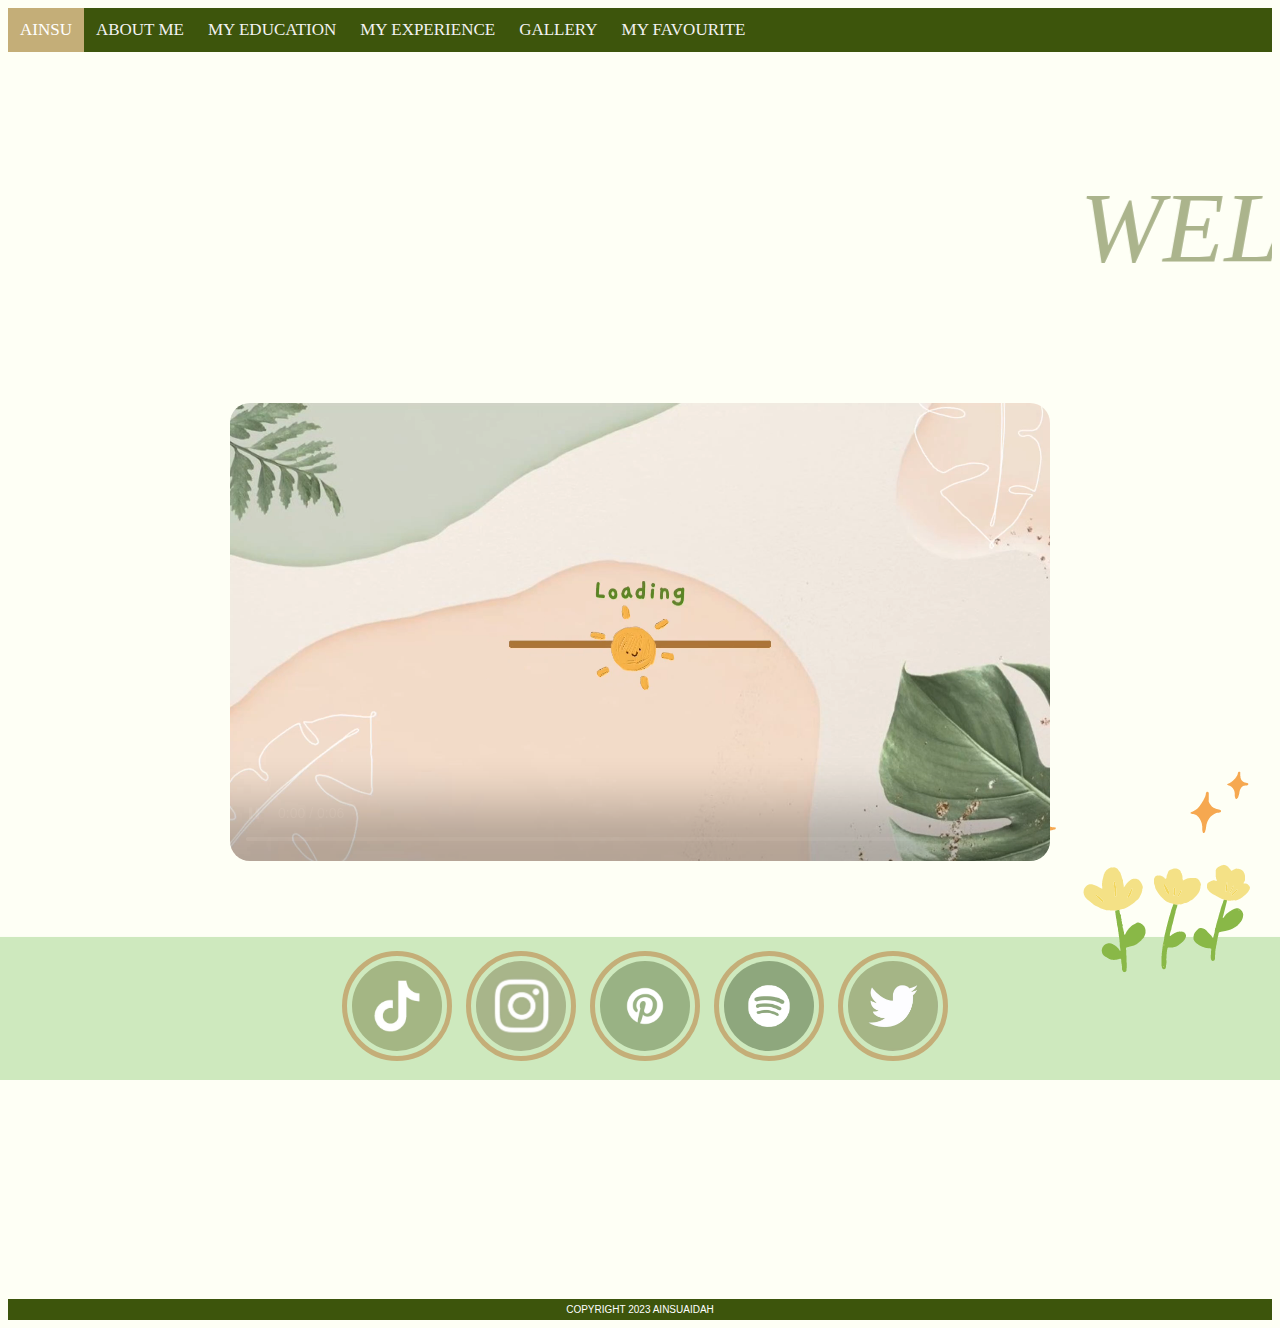
<file: index.html>
<html>
<head>
<title>AinSu</title> 

 <link rel="stylesheet" type="text/css" href="ASSET\CSS\style.css">
</head> 

<body> 
<body style background="ASSET/IMAGE/frogchan.png"> </style>

<!---NAVIGATION BAR---> 

<div class="topnav"> 
  <a class="active" href="index.html">AINSU</a> 
  <a href="aboutme.html">ABOUT ME</a> 
  <a href="myeducation.html">MY EDUCATION</a> 
  <a href="myexperience.html">MY EXPERIENCE</a>
  <a href="gallery.html">GALLERY</a>
  <a href="myfavourite.html">MY FAVOURITE</a>

</div> 

<!---NAVIGATION BAR END--->


<br>

<i><center><p><marquee scrollamount="20"> WELCOME TO AINSU'S WEBSITE</marquee></p></center></i> 


<br>

<!---INSERTING VIDEO--->


<center>
<video controls width="820px" autoplay muted loop > 
  <source src="ASSET/VIDEO/intro.MOV" type="video/mp4">
 </video> 
<br>




<!---PICTURES AND LINK---> 

<br><br><br><br><br>
<a href="https://vt.tiktok.com/ZSLNuYWUL/" target="_blank">
<img src="ASSET/IMAGE/tiktok.jpg" alt="tiktok" width="90px" height="90px"></a>

<a href="https://instagram.com/nrainsuaidh?igshid=OGQ5ZDc2ODk2ZA==" target="_blank">
<img src="ASSET/IMAGE/instagram.jpg" alt="instagram" width="90px" height="90px"></a>

<a href="https://pin.it/3SflAZx" target="_blank">
<img src="ASSET/IMAGE/pinterest.png" alt="pinterest" width="90px" height="90px"></a>

<a href="https://open.spotify.com/user/y5fmw1d17eyhw3qss0u05kv9k" target="_blank">
<img src="ASSET/IMAGE/spotify.jpg" alt="spotify" width="90px" height="90px"></a>


<a href="https://twitter.com/sofutoaddict" target="_blank">
<img src="ASSET/IMAGE/twitter.jpg" alt="twitter" width="90px" height="90px"></a>


























































<br><br><br><br><br><br><br><br><br><br><br><br><br><br>


<!---FOOTER--->

<footer> 
<p2> COPYRIGHT 2023 AINSUAIDAH </p2> 
</footer>

</body> 

</html>
</file>
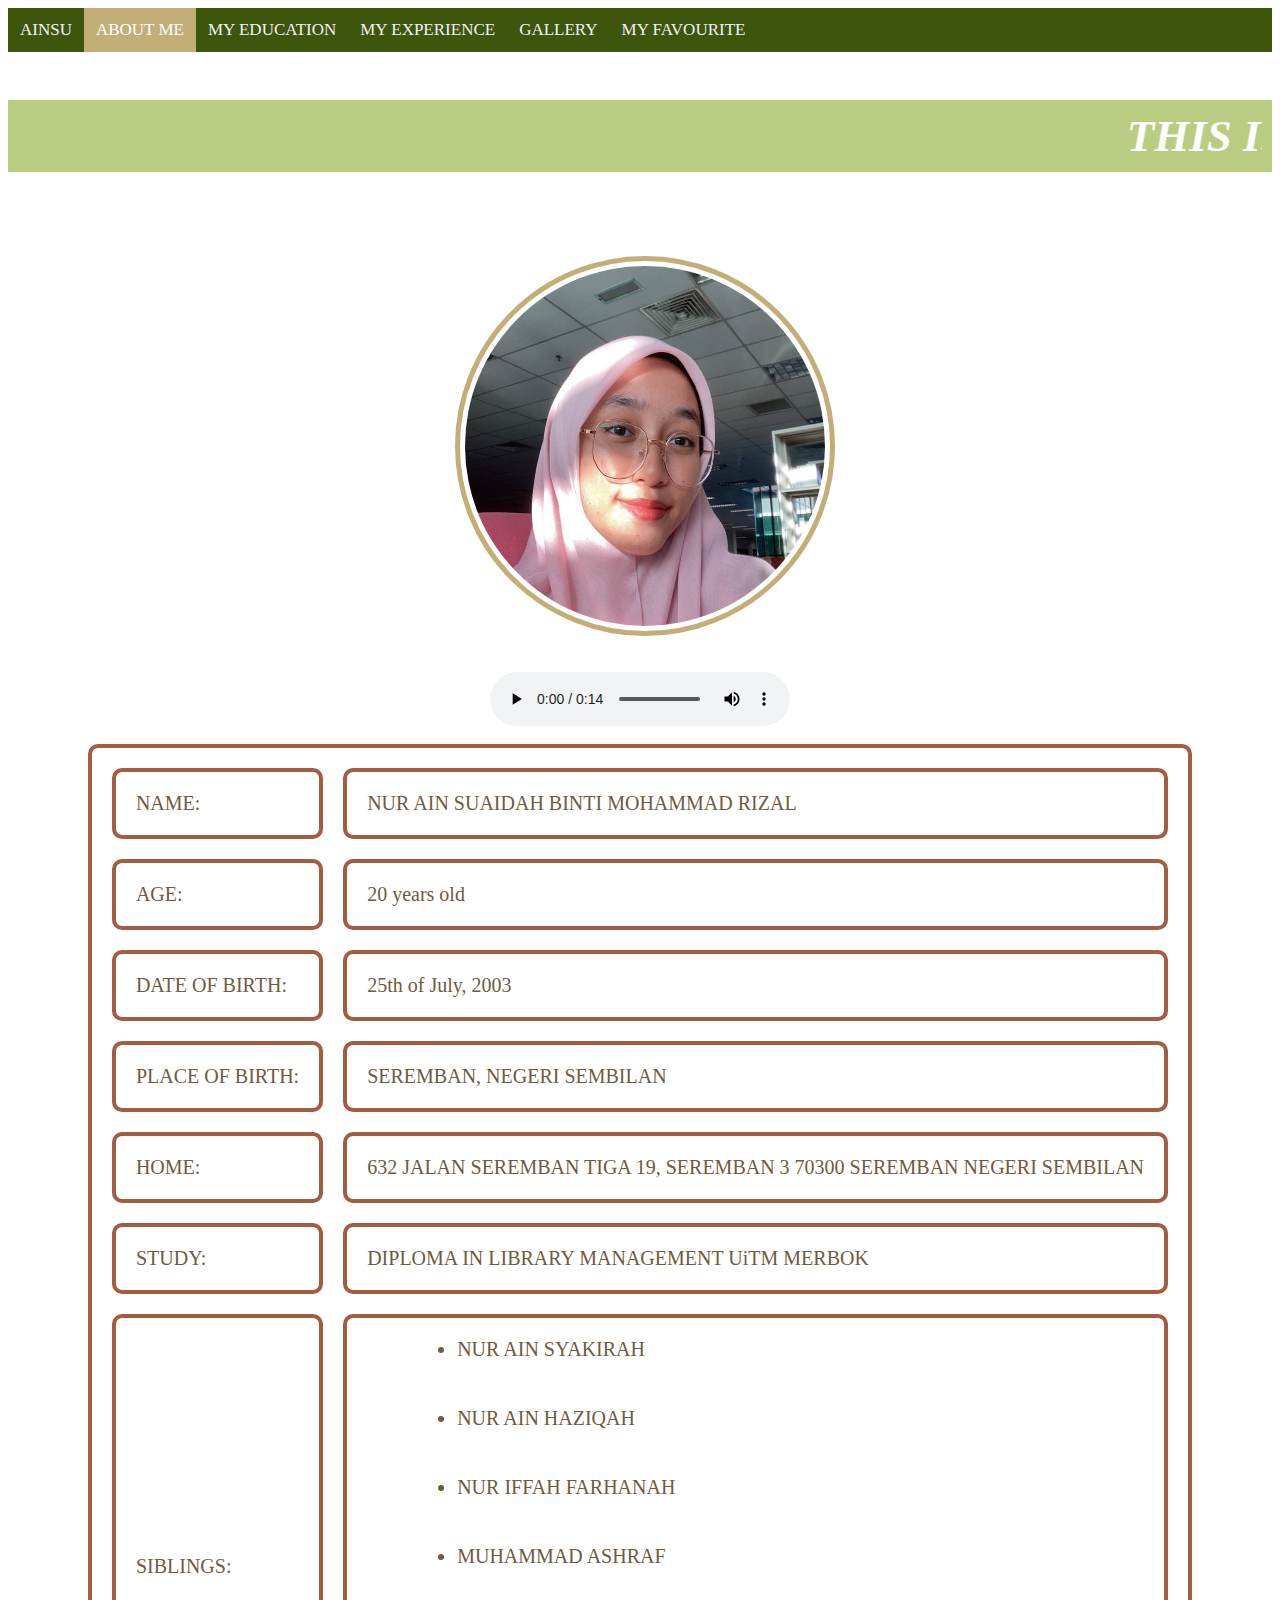
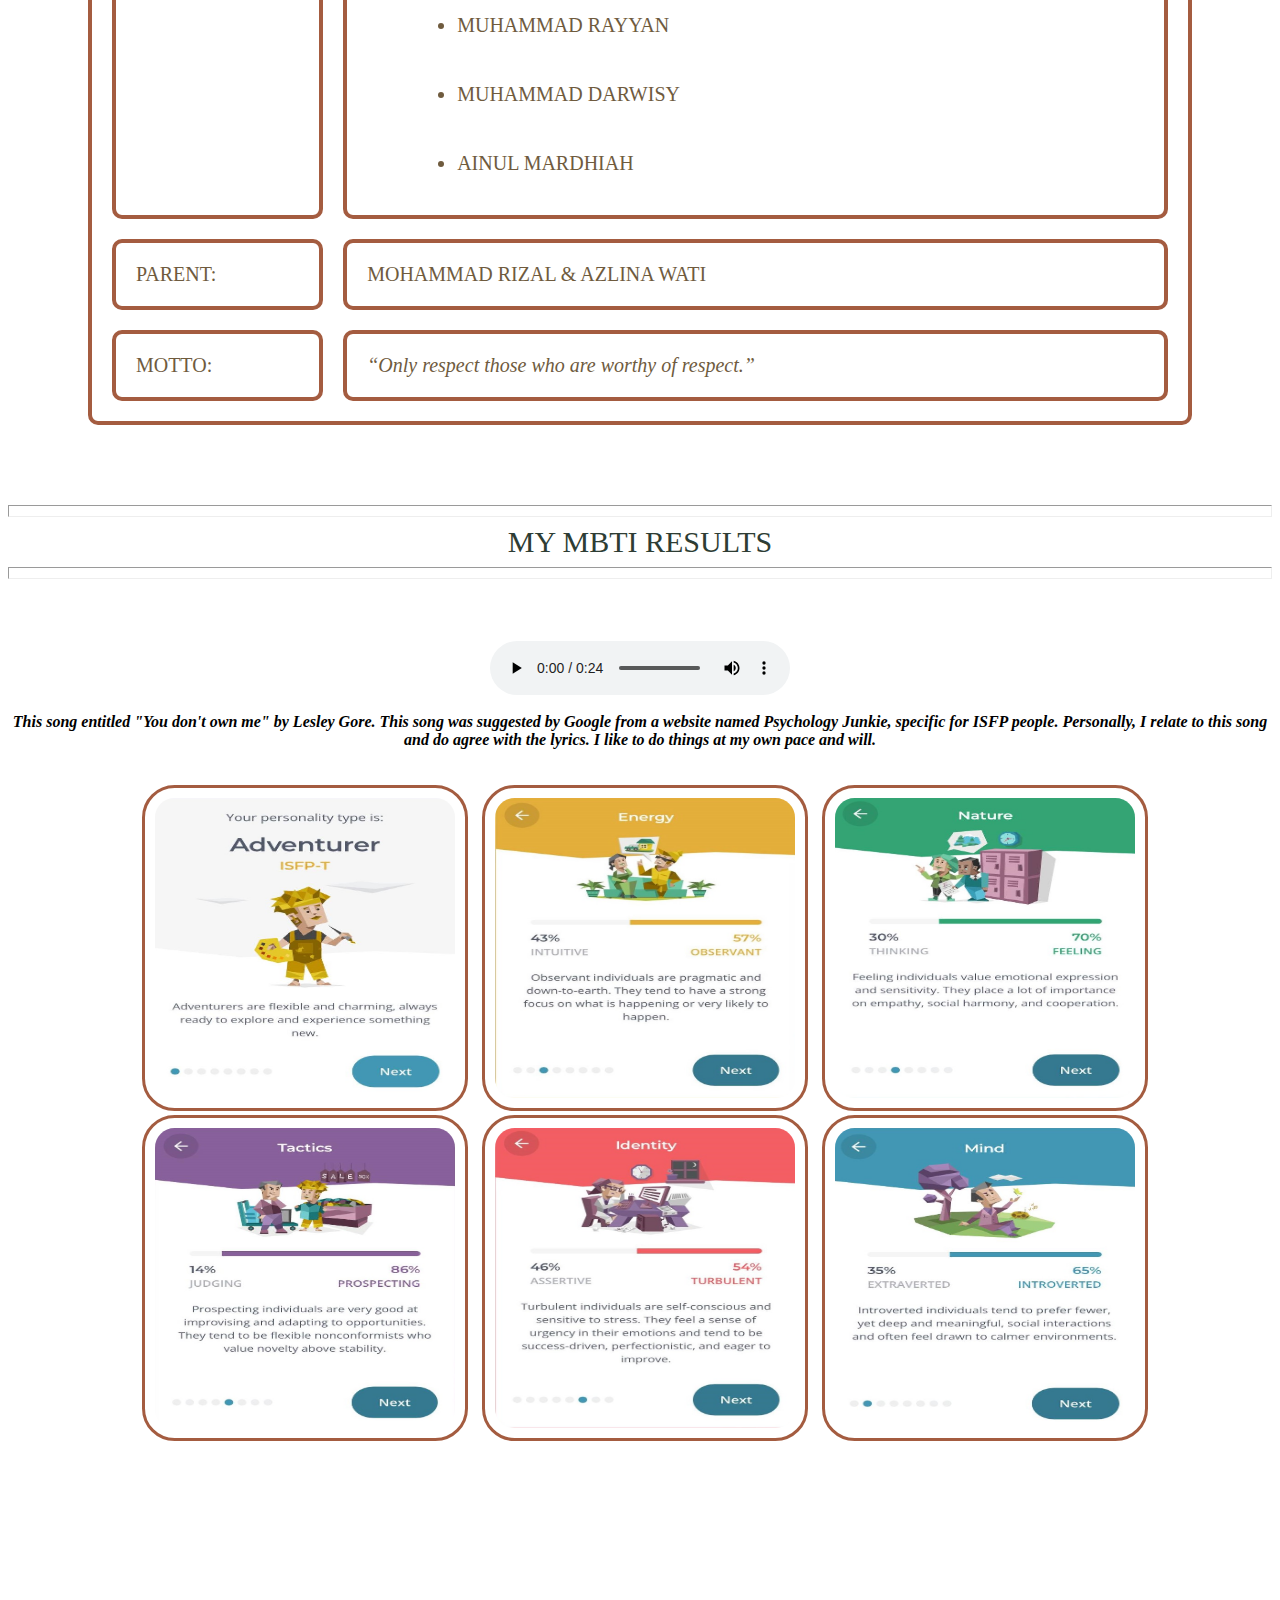
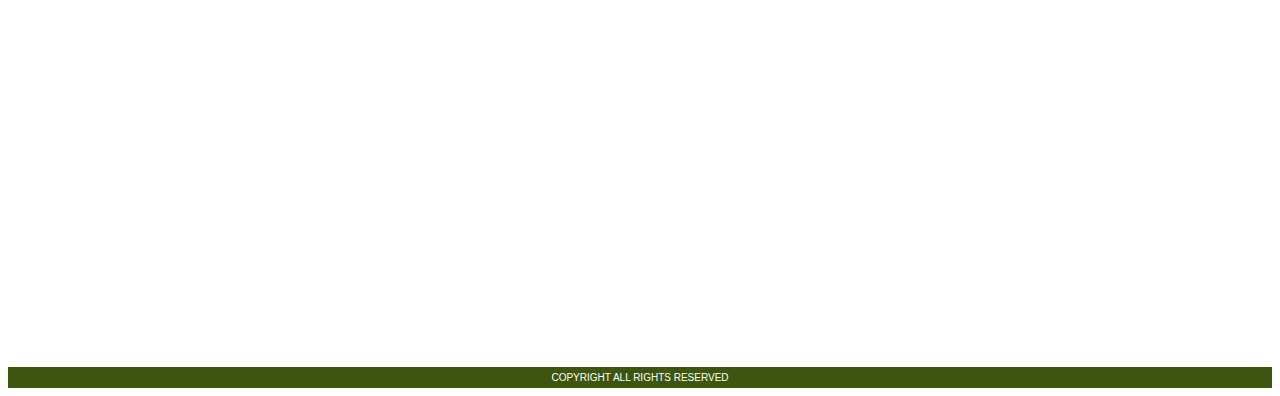
<file: aboutme.html>
<html>
<head>
<title>ABOUT ME</title> 
 <link rel="stylesheet" type="text/css" href="ASSET\CSS\style.css">
</head> 

<body> 


<!---NAVIGATION BAR---> 

<div class="topnav"> 
  <a href="index.html">AINSU</a> 
  <a class="active"href="aboutme.html">ABOUT ME</a> 
  <a href="myeducation.html">MY EDUCATION</a> 
  <a href="myexperience.html">MY EXPERIENCE</a>
  <a href="gallery.html">GALLERY</a>
  <a href="myfavourite.html">MY FAVOURITE</a>

</div> 

<!---NAVIGATION BAR END--->


<br>
<h1><marquee scrollamount="15"><i>THIS IS ALL ABOUT ME </i></marquee></h1>
<br><br><br>

<center>
<img src="ASSET/IMAGE/ainsu.jpg" alt="ain" width="360px" height="360px"></img>

<br><br><br>

<audio controls loop> 
<source src="ASSET/AUDIO/me.mp3" type="audio/mp3">
</audio>
<br><br>




<!---BIODATA TABLE---> 

<table width"20%" cellpadding="20px" cellspacing="20px"> 
<!---1st row---> 
<tr> 
<td> NAME: </td> 
<td> NUR AIN SUAIDAH BINTI MOHAMMAD RIZAL </td> 
</tr>

<!---2nd row---> 
<tr> 
<td> AGE: </td> 
<td> 20 years old </td> 
</tr>

<!---3rd row---> 
<tr> 
<td> DATE OF BIRTH: </td> 
<td> 25th of July, 2003</td> 
</tr>

<!---4th row---> 
<tr> 
<td> PLACE OF BIRTH: </td> 
<td> SEREMBAN, NEGERI SEMBILAN </td> 
</tr>

<!---5th row---> 
<tr> 
<td> HOME: </td> 
<td> 632 JALAN SEREMBAN TIGA 19, SEREMBAN 3 70300 SEREMBAN NEGERI SEMBILAN</td> 
</tr>

<!---6th row---> 
<tr> 
<td> STUDY: </td> 
<td> DIPLOMA IN LIBRARY MANAGEMENT UiTM MERBOK </td> 
</tr>

<!---7th row---> 
<tr> 
<td> SIBLINGS: </td> 
<td> 
<ul>
<li>NUR AIN SYAKIRAH</li> 
<br><br> 
<li>NUR AIN HAZIQAH</li> 
<br><br> 
<li>NUR IFFAH FARHANAH</li> 
<br><br> 
<li>MUHAMMAD ASHRAF</li> 
<br><br> 
<li>MUHAMMAD RAYYAN</li> 
<br><br> 
<li>MUHAMMAD DARWISY</li> 
<br><br> 
<li>AINUL MARDHIAH</li> </td> 
</ul>
</tr>

<!---8th row---> 
<tr> 
<td> PARENT: </td> 
<td>  MOHAMMAD RIZAL & AZLINA WATI </td> 
</tr>

<!---9th row---> 
<tr> 
<td> MOTTO: </td> 
<td> <i> “Only respect those who are worthy of respect.”</i></td> 
</tr>
</table>


<br><br><br><br> 



<hr> 
<p3> MY MBTI RESULTS </p3>
<hr>

<br><br><br>

<audio controls loop> 
<source src="ASSET/AUDIO/ydom.mp3" type="audio/mp3">
</audio>
<br><br>

<text size="12px" face="arial"><b><i> This song entitled "You don't own me" by Lesley Gore. This song was suggested by Google from a website named Psychology Junkie, specific for ISFP people. Personally, I relate to this song and do agree with the lyrics. I like to do things at my own pace and will.</i></b></text>
<br><br><br>
<img src="ASSET/IMAGE/isfpt.jpg" id="image1" alt="isfpt" width="300px" height="300px">



<img src="ASSET/IMAGE/energy.jpg" id="image1" alt="energy" width="300px" height="300px">


<img src="ASSET/IMAGE/nature.jpg" id="image1" alt="nature" width="300px" height="300px">



<img src="ASSET/IMAGE/tactics.jpg" id="image1" alt="tactics" width="300px" height="300px">


<img src="ASSET/IMAGE/identity.jpg" id="image1" alt="identity" width="300px" height="300px">



<img src="ASSET/IMAGE/mind.jpg" id="image1" alt="mind" width="300px" height="300px">





























































<br><br><br><br><br><br><br><br><br><br><br><br><br><br><br><br><br><br><br><br><br><br><br><br><br><br><br><br><br><br>


<!---FOOTER--->

<footer> 
<p2> COPYRIGHT ALL RIGHTS RESERVED </p2> 
</footer>

</body> 

</html>
</file>
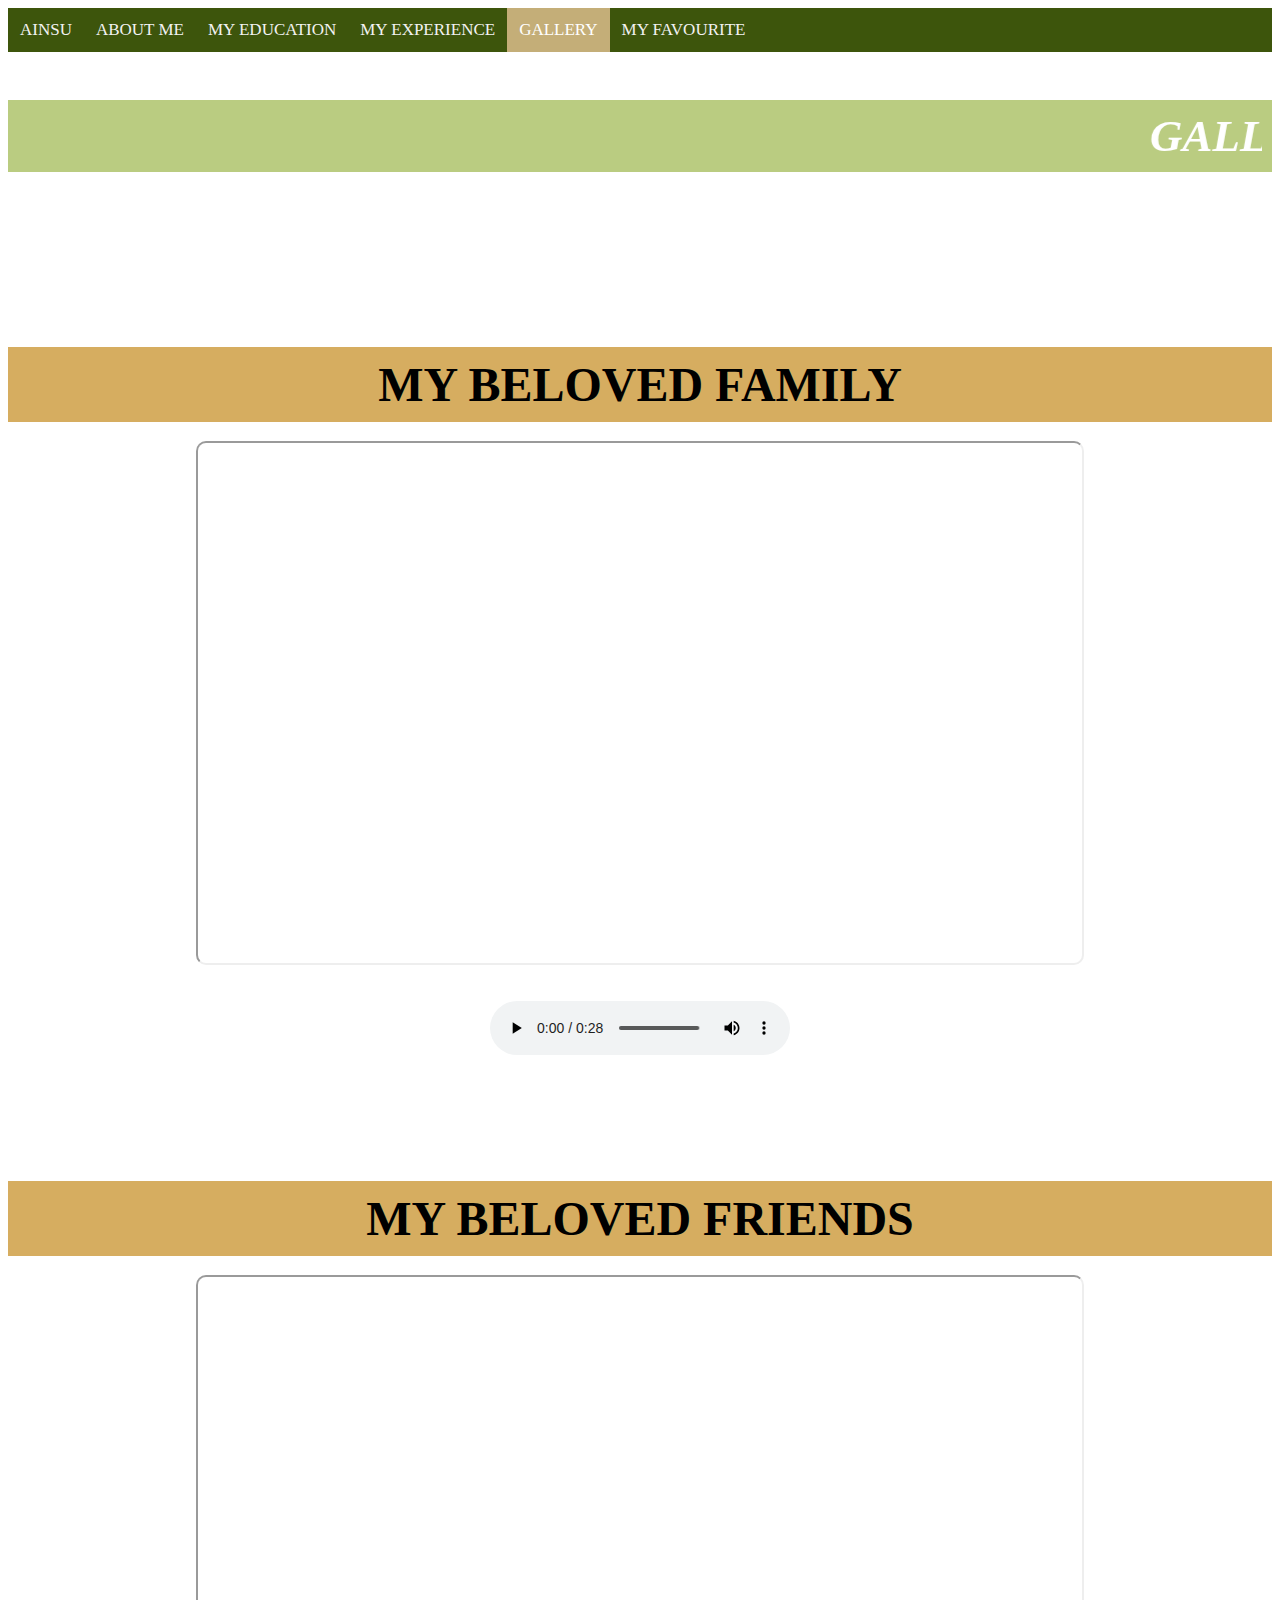
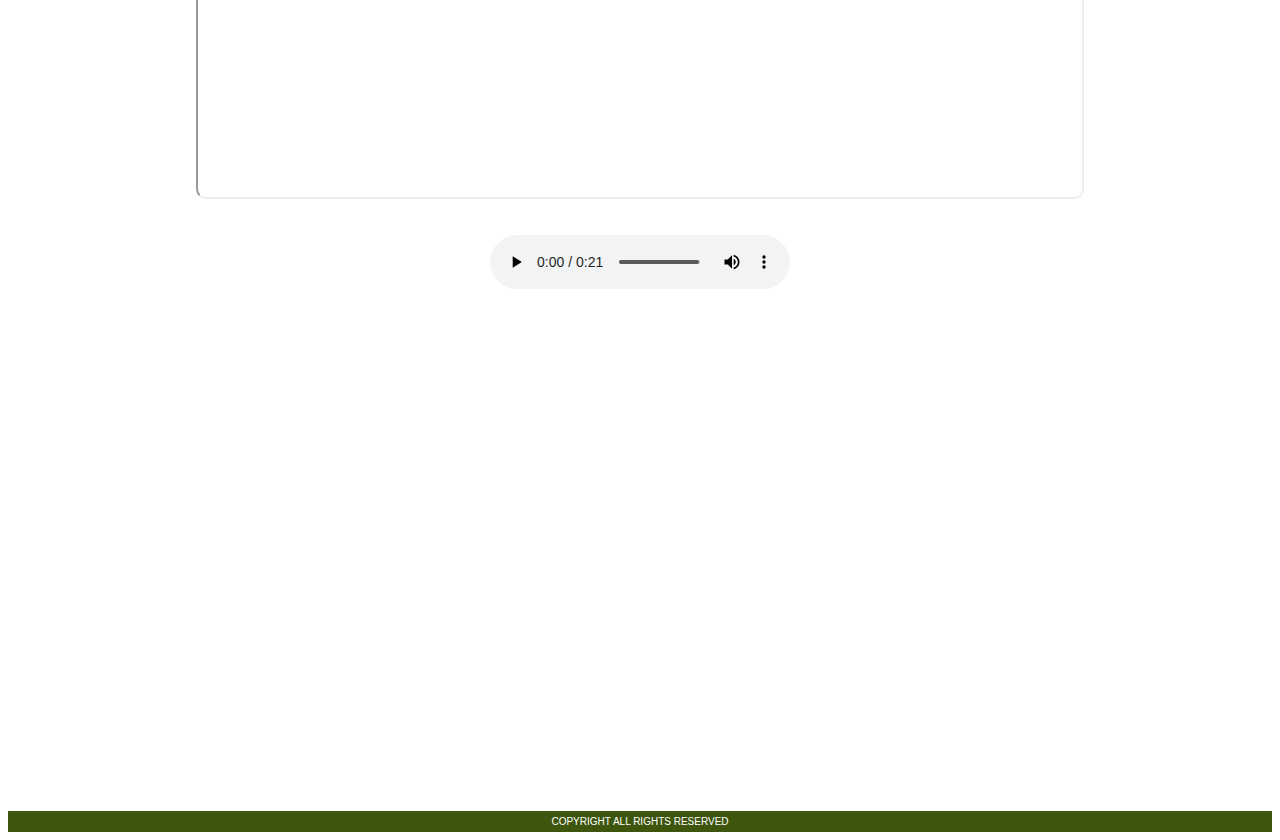
<file: gallery.html>
<html>
<head>
<title>GALLERY</title> 
 <link rel="stylesheet" type="text/css" href="ASSET\CSS\style.css">
</head> 

<body> 


<!---NAVIGATION BAR---> 

<div class="topnav"> 
  <a href="index.html">AINSU</a> 
  <a href="aboutme.html">ABOUT ME</a> 
  <a href="myeducation.html">MY EDUCATION</a> 
  <a href="myexperience.html">MY EXPERIENCE</a>
  <a class="active" href="gallery.html">GALLERY</a>
  <a href="myfavourite.html">MY FAVOURITE</a>
</div> 

<!---NAVIGATION BAR END--->



<br>
<h1><marquee scrollamount="13"><i> GALLERY</i></marquee></h1>
<br><br><br><br><br><br><br> 



<center><h3><font face="dynamix" size="8px"> MY BELOVED FAMILY </font></h3>

<center>
<iframe src="ASSET/PDF/MyFamily.pdf" width="70%" height="520px">
</iframe>
</center>
<br><br>

<audio controls loop> 
<source src="ASSET/AUDIO/family.mp3" type="audio/mp3">
</audio>


<br><br><br><br><br><br><br> 



<center><h3><font face="dynamix" size="8px"> MY BELOVED FRIENDS </font></h3>

<center>
<iframe src="ASSET/PDF/MyFriends.pdf" width="70%" height="520px">
</iframe>
</center>


<br><br>


<audio controls loop> 
<source src="ASSET/AUDIO/friends.mp3" type="audio/mp3">
</audio>







































































<br><br><br><br><br><br><br><br><br><br><br><br><br><br><br><br><br><br><br><br><br><br><br><br><br><br><br><br><br><br>


<!---FOOTER--->

<footer> 
<p2> COPYRIGHT ALL RIGHTS RESERVED </p2> 
</footer>

</body> 

</html>
</file>
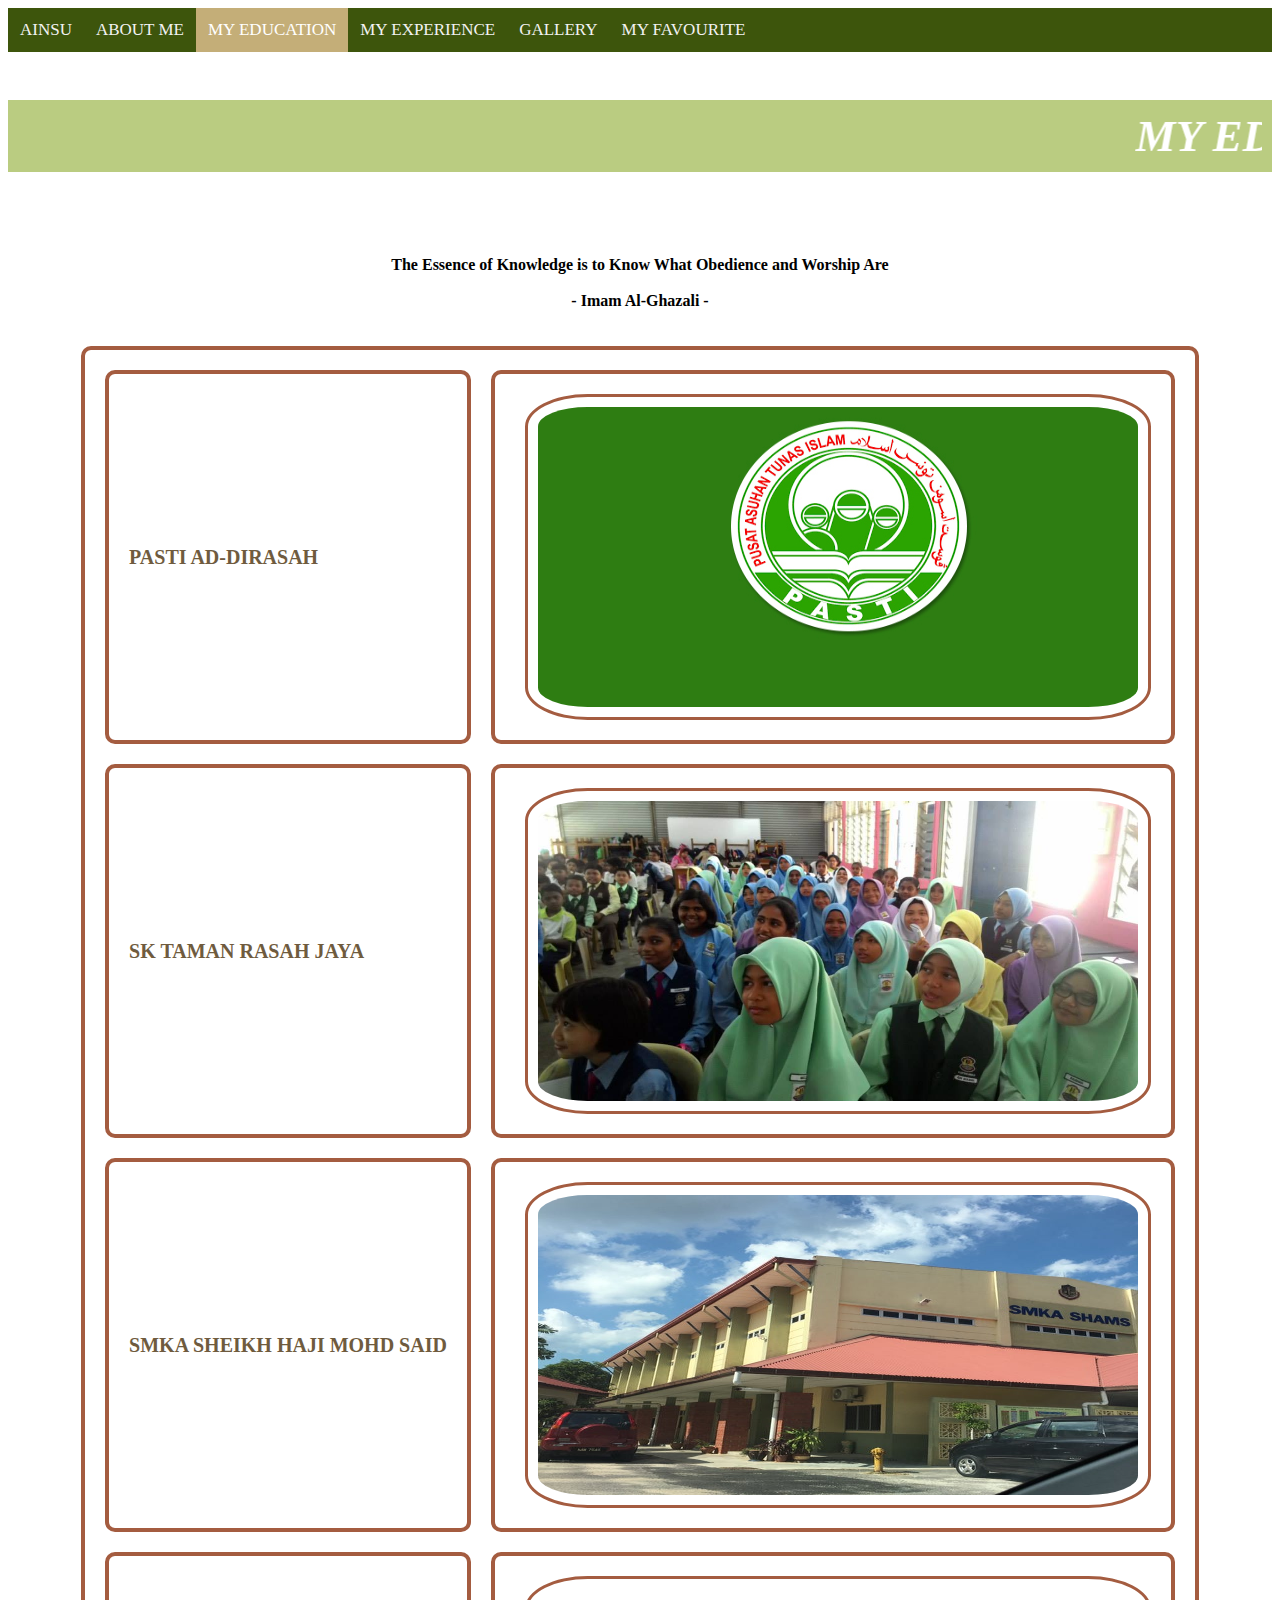
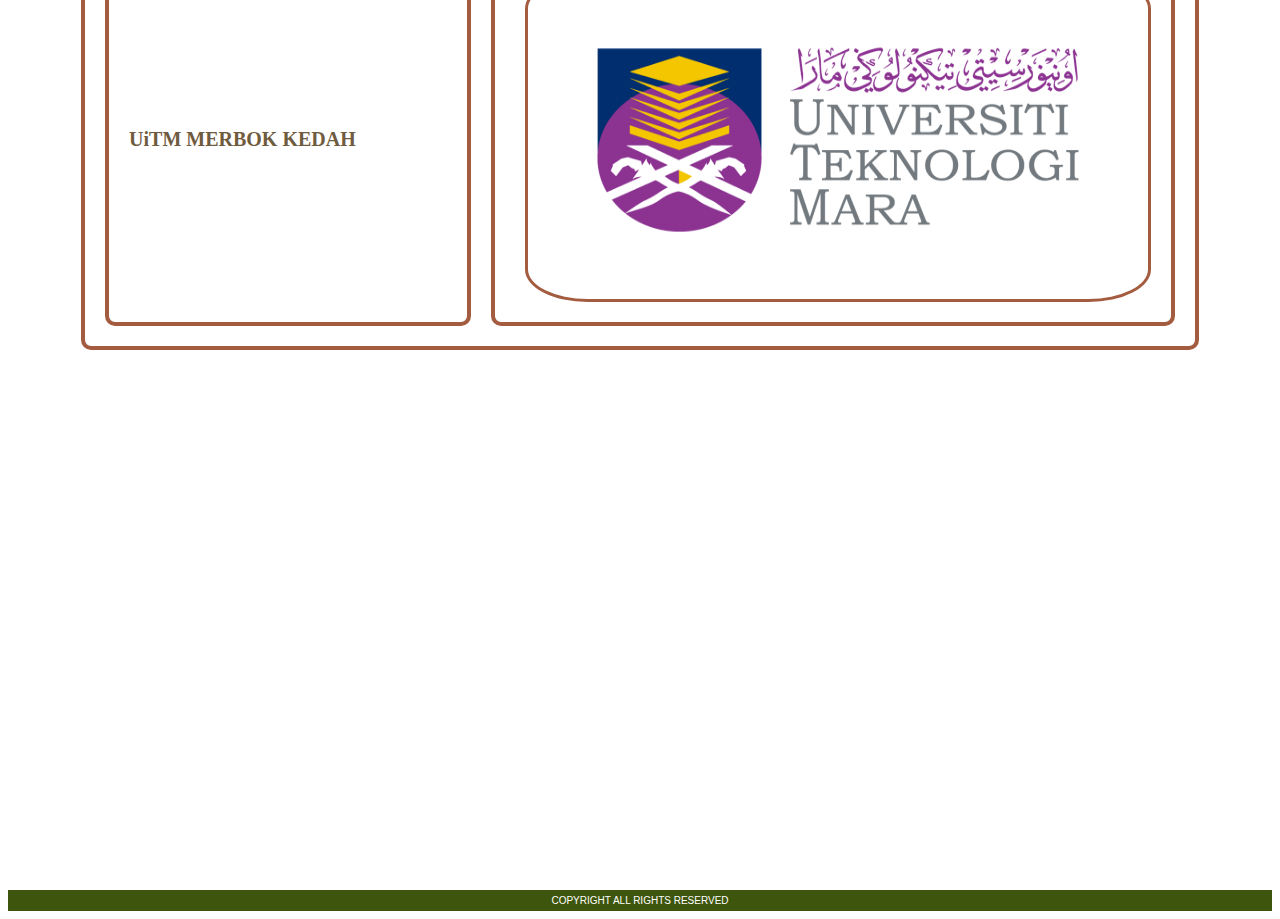
<file: myeducation.html>
<html>
<head>
<title>MY EDUCATION</title> 
 <link rel="stylesheet" type="text/css" href="ASSET\CSS\style.css">
</head> 

<body> 


<!---NAVIGATION BAR---> 

<div class="topnav"> 
  <a href="index.html">AINSU</a> 
  <a href="aboutme.html">ABOUT ME</a> 
  <a class="active" href="myeducation.html">MY EDUCATION</a> 
  <a href="myexperience.html">MY EXPERIENCE</a>
  <a href="gallery.html">GALLERY</a>
  <a href="myfavourite.html">MY FAVOURITE</a>
</div> 

<!---NAVIGATION BAR END--->

<br>
<h1><marquee scrollamount="15"><i>MY EDUCATION</i></marquee></h1>
<br><br><br>


<center><font face="cocogoose pro"><b> The Essence of Knowledge is to Know What Obedience and Worship Are <br><br> - Imam Al-Ghazali - </b></font>

<br><br><br>


<!---TABLE--->

<center><table width"20%" cellpadding="20px" cellspacing="20px"> 
<!---1st row---> 
<tr> 
<td> <b>PASTI AD-DIRASAH</b> </td> 
<td> <a href="https://www.facebook.com/pastirasah/" target="_blank"> <img src="ASSET/IMAGE/pasti.png" id="image1" width="600px" height="300px"></a> </td> 
</tr>


<!---2nd row---> 
<tr> 
<td> <b>SK TAMAN RASAH JAYA</b> </td> 
<td> <a href="https://www.facebook.com/pageSKTRJ/" target="_blank"> <img src="ASSET/IMAGE/sktrj.jpg" id="image1" width="600px" height="300px"></a> </td> 
</tr>


<!---3rd row---> 
<tr> 
<td> <b>SMKA SHEIKH HAJI MOHD SAID</b> </td> 
<td> <a href="https://www.facebook.com/smkashams/" target="_blank"> <img src="ASSET/IMAGE/shams.jpg" id="image1" width="600px" height="300px"></a> </td> 
</tr>


<!---4th row---> 
<tr> 
<td> <b>UiTM MERBOK KEDAH</b> </td> 
<td> <a href="https://www.facebook.com/UiTMSPMerbok/?locale=ms_MY" target="_blank"> <img src="ASSET/IMAGE/uitm.png" id="image1" width="600px" height="300px"></a> </td> 
</tr>












</table>






































<br><br><br><br><br><br><br><br><br><br><br><br><br><br><br><br><br><br><br><br><br><br><br><br><br><br><br><br><br><br>


<!---FOOTER--->

<footer> 
<p2> COPYRIGHT ALL RIGHTS RESERVED </p2> 
</footer>

</body> 

</html>
</file>
